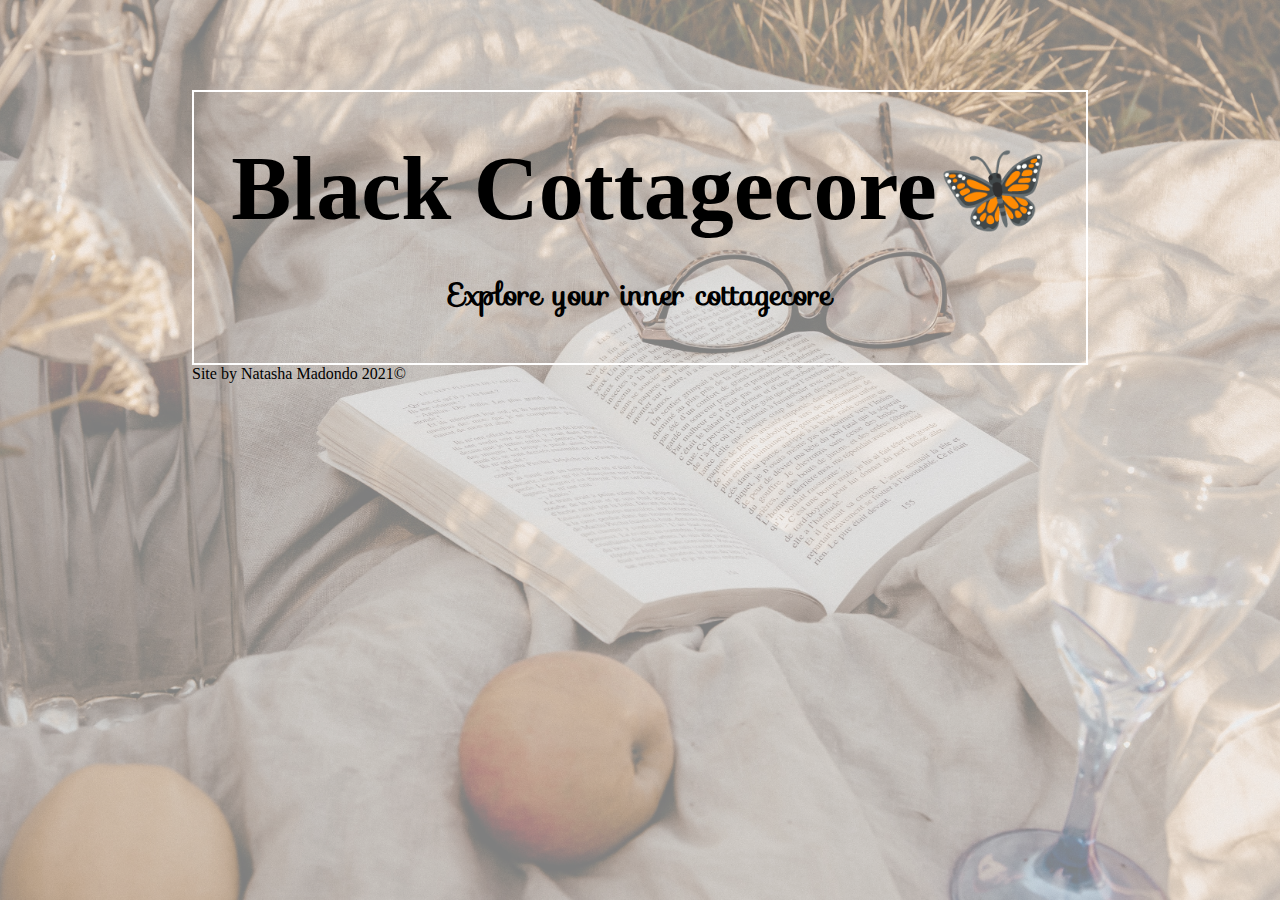
<file: index.html>
<!DOCTYPE html>
<html>
    <head>
        <meta charset="UTF-8">
        <meta http-equiv="X-UA-Compatible" content="IE=edge">
        <meta name="viewport" content="width=device-width, initial-scale=1.0">
        <title>Black Cottagecore</title>

        <link rel= "icon" href="flower-icon.png" type="img/png" size="32x32"></link>
        <link rel="stylesheet" href="style.css" type="text/css"></link>
        <link href="https://fonts.googleapis.com/css2?family=Just+Another+Hand&family=Sofia&display=swap" rel="stylesheet">
    </head>
    <body>
       <!-- <nav>
            <ul>
                <li>Home</li>
                <li>About</li>
                <li>Fashion Show</li>
                <li>Recipes</li>
            </ul>
        </nav> -->

        <section class="flex-container"> 
            <div class="leaves">
                <img src="op-leaf1.png" alt="">
                <img src="op-leaf1.png" alt="">
                <img src="op-leaf1.png" alt="">
                <img src="op-leaf1.png" alt="">
                <img src="op-leaf1.png" alt="">
                <img src="op-leaf1.png" alt="">
                <img src="op-leaf1.png" alt="">
                <img src="op-leaf1.png" alt="">
            </div>
            <h1>Black Cottagecore🦋</h1>
            <br>
            <h3>Explore your inner cottagecore</h3>  
        </section>
       
        <footer>Site by Natasha Madondo 2021©</footer>
    </body>
</html>
</file>
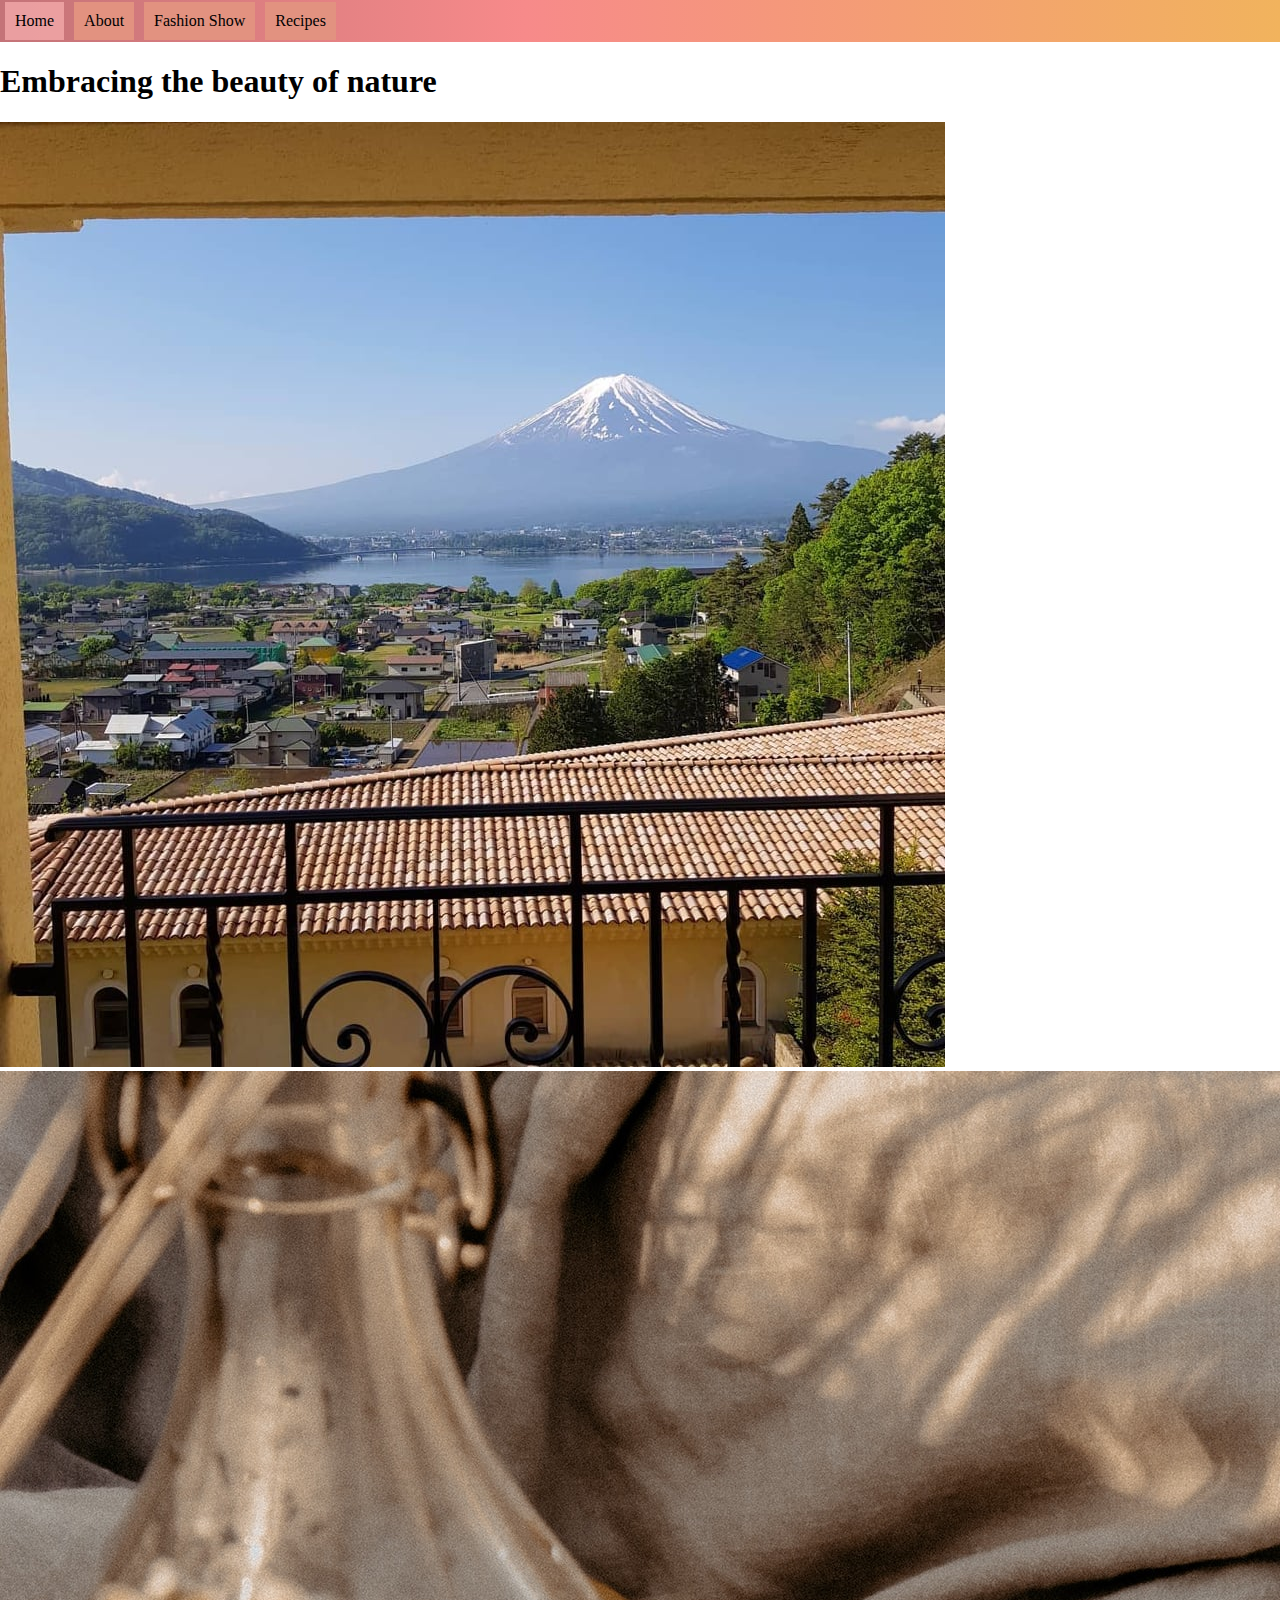
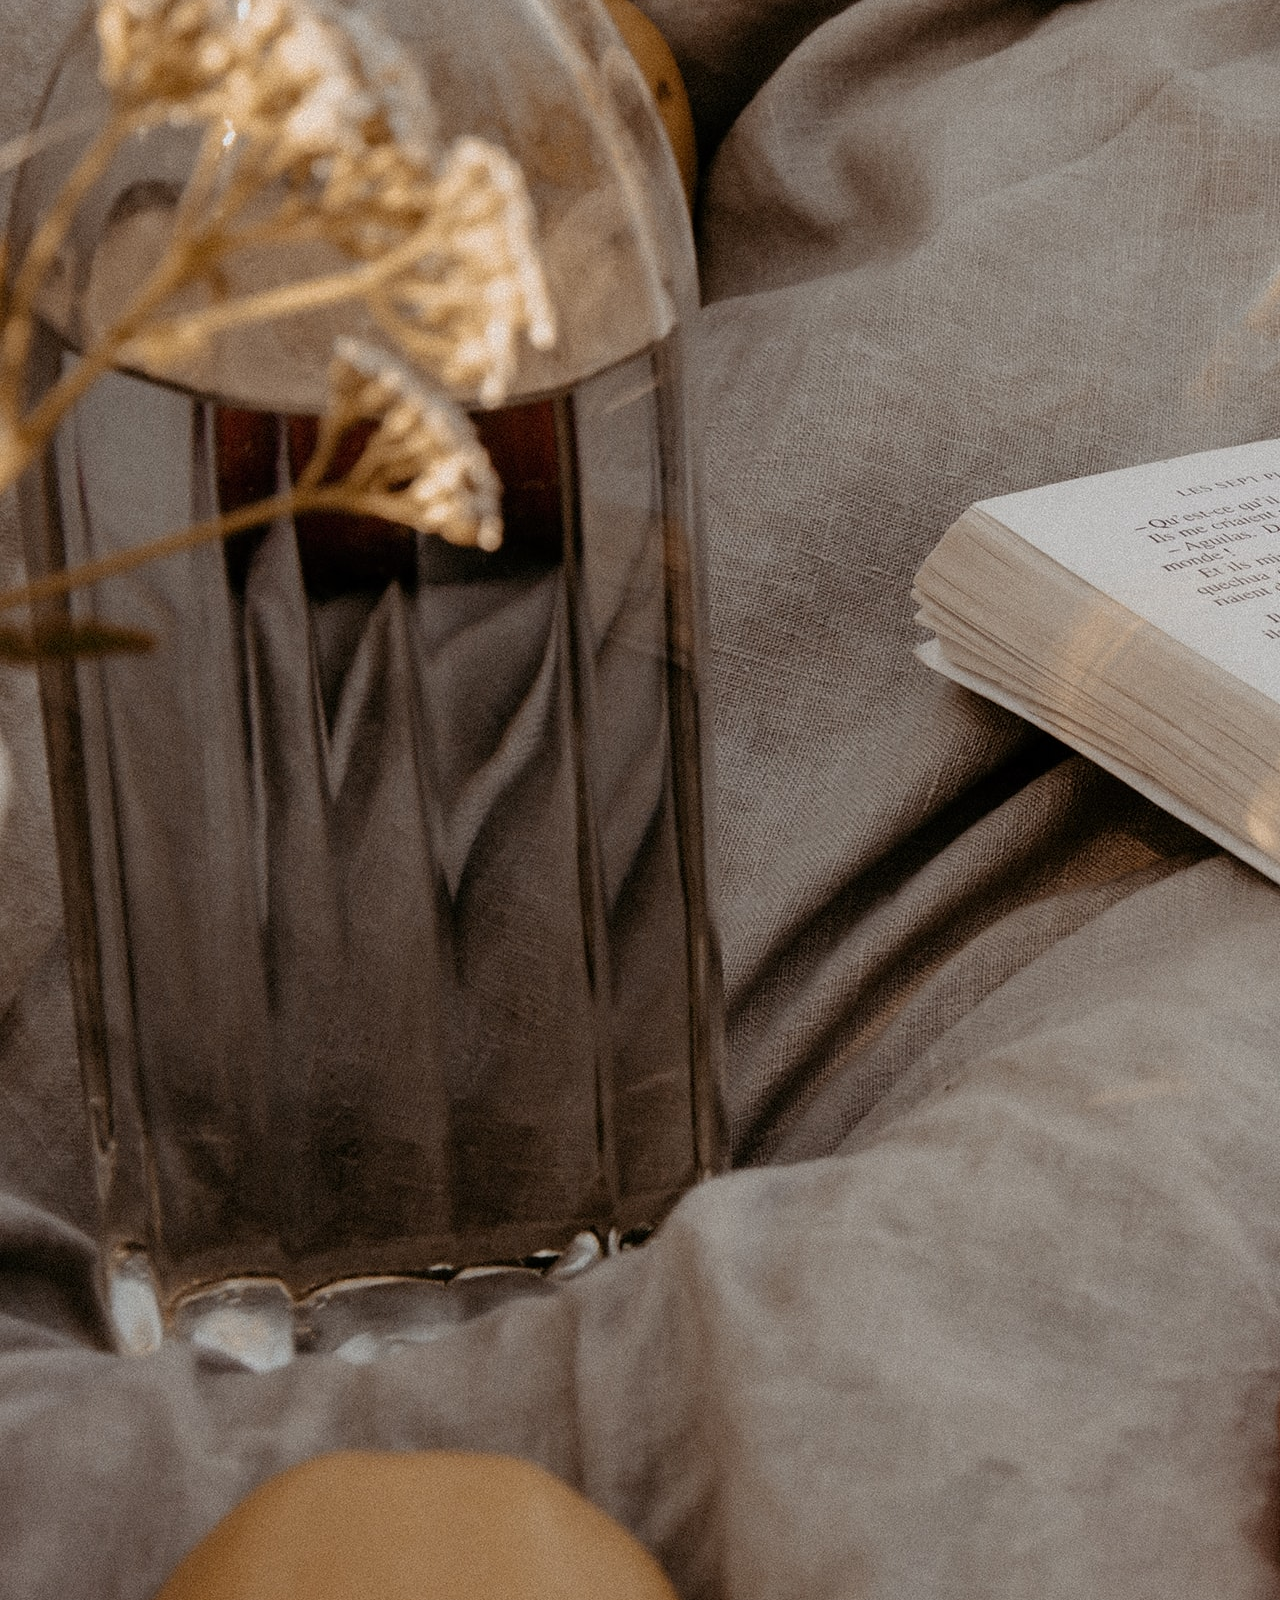
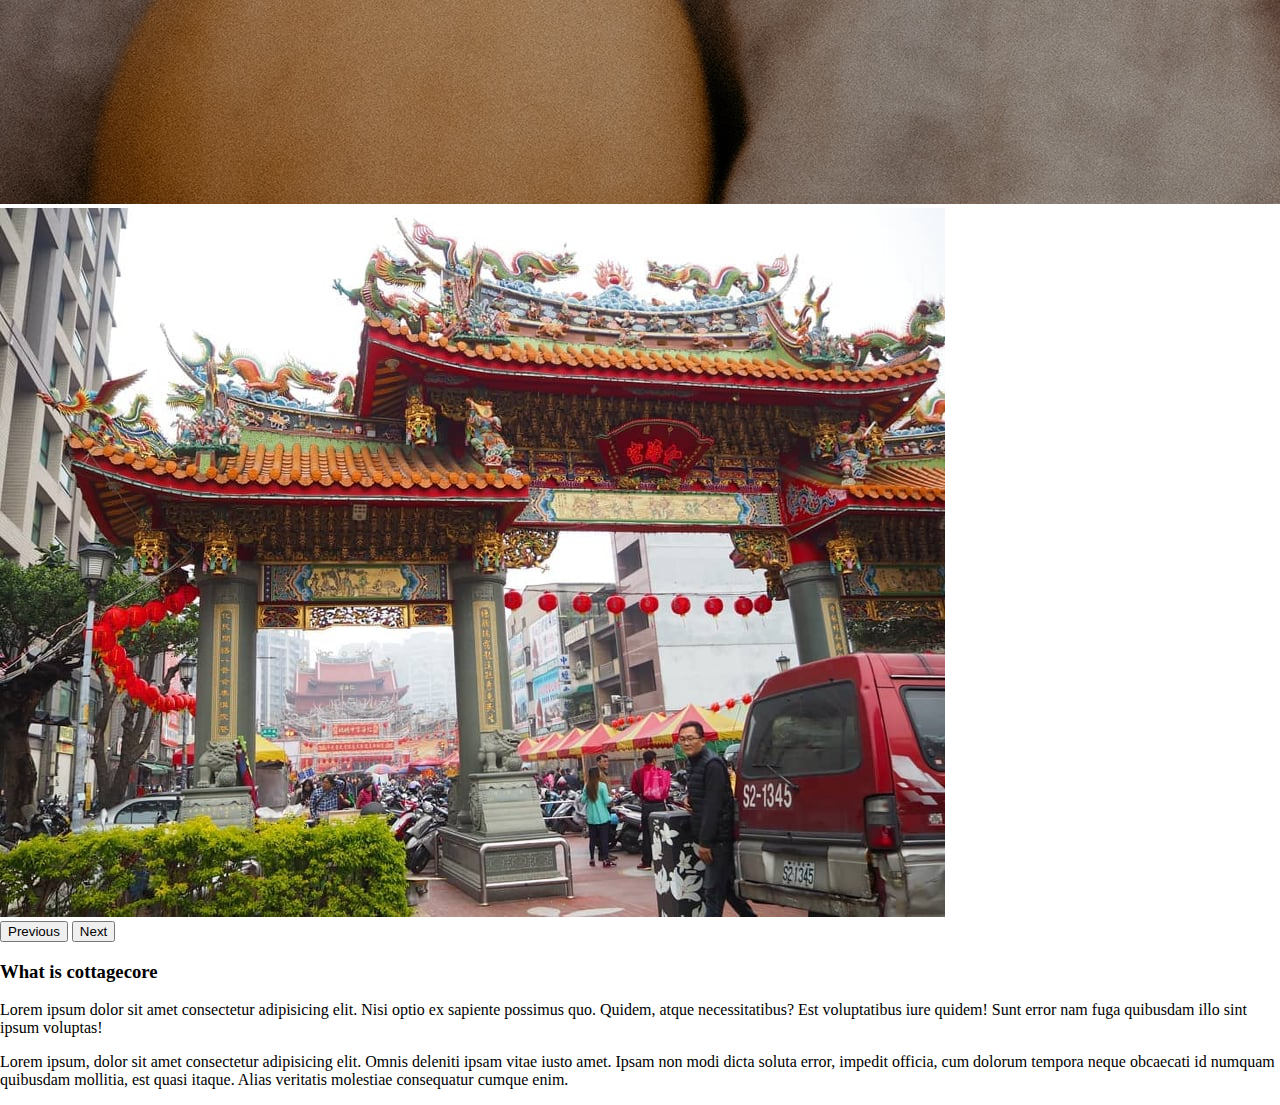
<file: home.html>
<!DOCTYPE html>
<html lang="en">
<head>
    <meta charset="UTF-8">
    <meta http-equiv="X-UA-Compatible" content="IE=edge">
    <meta name="viewport" content="width=device-width, initial-scale=1.0">
    <link rel="stylesheet" href="stylehome.css" type="text/css">
    <!-- Bootstrap CSS and JS-->
    <link href="https://cdn.jsdelivr.net/npm/bootstrap@5.1.0/dist/css/bootstrap.min.css" rel="stylesheet" integrity="sha384-KyZXEAg3QhqLMpG8r+8fhAXLRk2vvoC2f3B09zVXn8CA5QIVfZOJ3BCsw2P0p/We" crossorigin="anonymous">
    
    <title>Home</title>
</head>
<body>
    <header>
        <nav>
            <ul>
                <li>Home</li>
                <li>About</li>
                <li>Fashion Show</li>
                <li>Recipes</li>
            </ul>
        </nav> 
        <h1>Embracing the beauty of nature</h1>
    </header>
     <!-- Bootstrap Carousel -->
     <div id="cottagecaro" class="carousel slide" data-bs-ride="carousel">
        <div class="carousel-inner">
          <div class="carousel-item active">
            <img src="fuji.jpg" class="d-block w-100" alt="...">
          </div>
          <div class="carousel-item">
            <img src="camille-brodard-kOAU9SG0VX8-unsplash.jpg" class="d-block w-100" alt="...">
          </div>
          <div class="carousel-item">
            <img src="taiwan.jpg" class="d-block w-100" alt="...">
          </div>
        </div>
        <button class="carousel-control-prev" type="button" data-bs-target="#cottagecaro" data-bs-slide="prev">
          <span class="carousel-control-prev-icon" aria-hidden="true"></span>
          <span class="visually-hidden">Previous</span>
        </button>
        <button class="carousel-control-next" type="button" data-bs-target="#cottagecaro" data-bs-slide="next">
          <span class="carousel-control-next-icon" aria-hidden="true"></span>
          <span class="visually-hidden">Next</span>
        </button>
      </div>
    <section>
        <h3>What is cottagecore</h3>
        <p>Lorem ipsum dolor sit amet consectetur adipisicing elit. Nisi optio ex sapiente possimus quo. Quidem, atque necessitatibus? Est voluptatibus iure quidem! Sunt error nam fuga quibusdam illo sint ipsum voluptas!</p>
        <p>Lorem ipsum, dolor sit amet consectetur adipisicing elit. Omnis deleniti ipsam vitae iusto amet. Ipsam non modi dicta soluta error, impedit officia, cum dolorum tempora neque obcaecati id numquam quibusdam mollitia, est quasi itaque. Alias veritatis molestiae consequatur cumque enim.</p>
    </section>
    
    <script src="https://cdn.jsdelivr.net/npm/@popperjs/core@2.9.3/dist/umd/popper.min.js" integrity="sha384-eMNCOe7tC1doHpGoWe/6oMVemdAVTMs2xqW4mwXrXsW0L84Iytr2wi5v2QjrP/xp" crossorigin="anonymous"></script>
    <script src="https://cdn.jsdelivr.net/npm/bootstrap@5.1.0/dist/js/bootstrap.min.js" integrity="sha384-cn7l7gDp0eyniUwwAZgrzD06kc/tftFf19TOAs2zVinnD/C7E91j9yyk5//jjpt/" crossorigin="anonymous"></script>
</body>
</html>
</file>
<file: style.css>
html{
    padding: 0;
    margin: 0;
}
 

body{
    margin: 0;
	padding: 7% 15% 5% 15%;
    max-width: 100%;
    max-height: 100%;
    
}

body::after{
    content: "";
    position: absolute;
    top: 0;
    right: 0;
    left: 0;
    bottom: 0;
    background-image: url("camille-brodard-kOAU9SG0VX8-unsplash.jpg");
    background-size: cover;
    background-position: center;
    opacity: 0.5;
    z-index: -1;
    background-repeat: no-repeat;
}




.flex-container{
    display: flex;
    flex: 1;
    flex-flow: row wrap;
    justify-content: center;
    align-content: center;
    overflow: hidden;
    margin: auto;
    max-height: 400px;
    border: 2px solid white;
} 

.flex-container:hover{
    background-color: rgba(255, 229, 176, 0.3);
}
.flex-container:hover .leaves img:nth-child(2n){
    display: inline-flex;
    position: relative;
    animation: leaves 5s 1; 
    animation-fill-mode: forwards;
    
}

.flex-container:hover .leaves:first-child{
    display: inline-flex; 
    position: relative;
    /* animation-delay: 3s; */
    animation: leaves 10s 1; 
    animation-fill-mode: forwards;
    
}

.leaves{
        display: none;
        min-width: 800px;
        height: 50px; 
        padding: 0; 
        margin: 0;
        z-index: 3;
    }


@keyframes leaves{
    from {top: 0px}
    to {top: 300px}

}

/*.title{
    flex: 1;
    border: 2px solid red;
}*/

h1{
    
    text-align: center;
    font-family: 'Just another hand', cursive;
    font-size: 90px;
    margin-top: 5%;
    margin-bottom: 0;
    padding:0;
    flex-shrink: inherit;
    width: 100%;
    }

h3{
    text-align: center;
    font-family: sofia, cursive;
    font-size: 30px;
    width:100%;
    margin-bottom: 5%;
}

@media screen and (max-width: 800px) {
	.leaves, h1, h3 {
		flex: 100%;
	}
    h1 {
        font-size: 12vw;
    }
    h3 {
        font-size: 6vw;
    }
}
</file>
<file: stylehome.css>
body{
    padding: 0;
    margin: 0;
}

nav{
    background: linear-gradient(90deg, rgba(196,115,120,1) 0%, rgba(247,138,138,1) 41%, rgba(241,179,93,1) 100%);;
    padding: 2px 0px
    /* box-sizing: border-box; */
}

nav ul{
    display: flex;
    flex-flow: row nowrap;
    justify-content: flex-start;
    padding: 0px;
    margin: 0px;
}

nav  li {
   list-style-type: none;
   display: inline-block;
   margin: 0px 5px;
   background-color: #e29280;
   padding: 10px;
   max-width: 100%;
   max-height: 100%;
}

nav li:first-child{
    background: rgb(250, 176, 176, 0.7);
    
}

nav li:hover {
    

}
</file>
